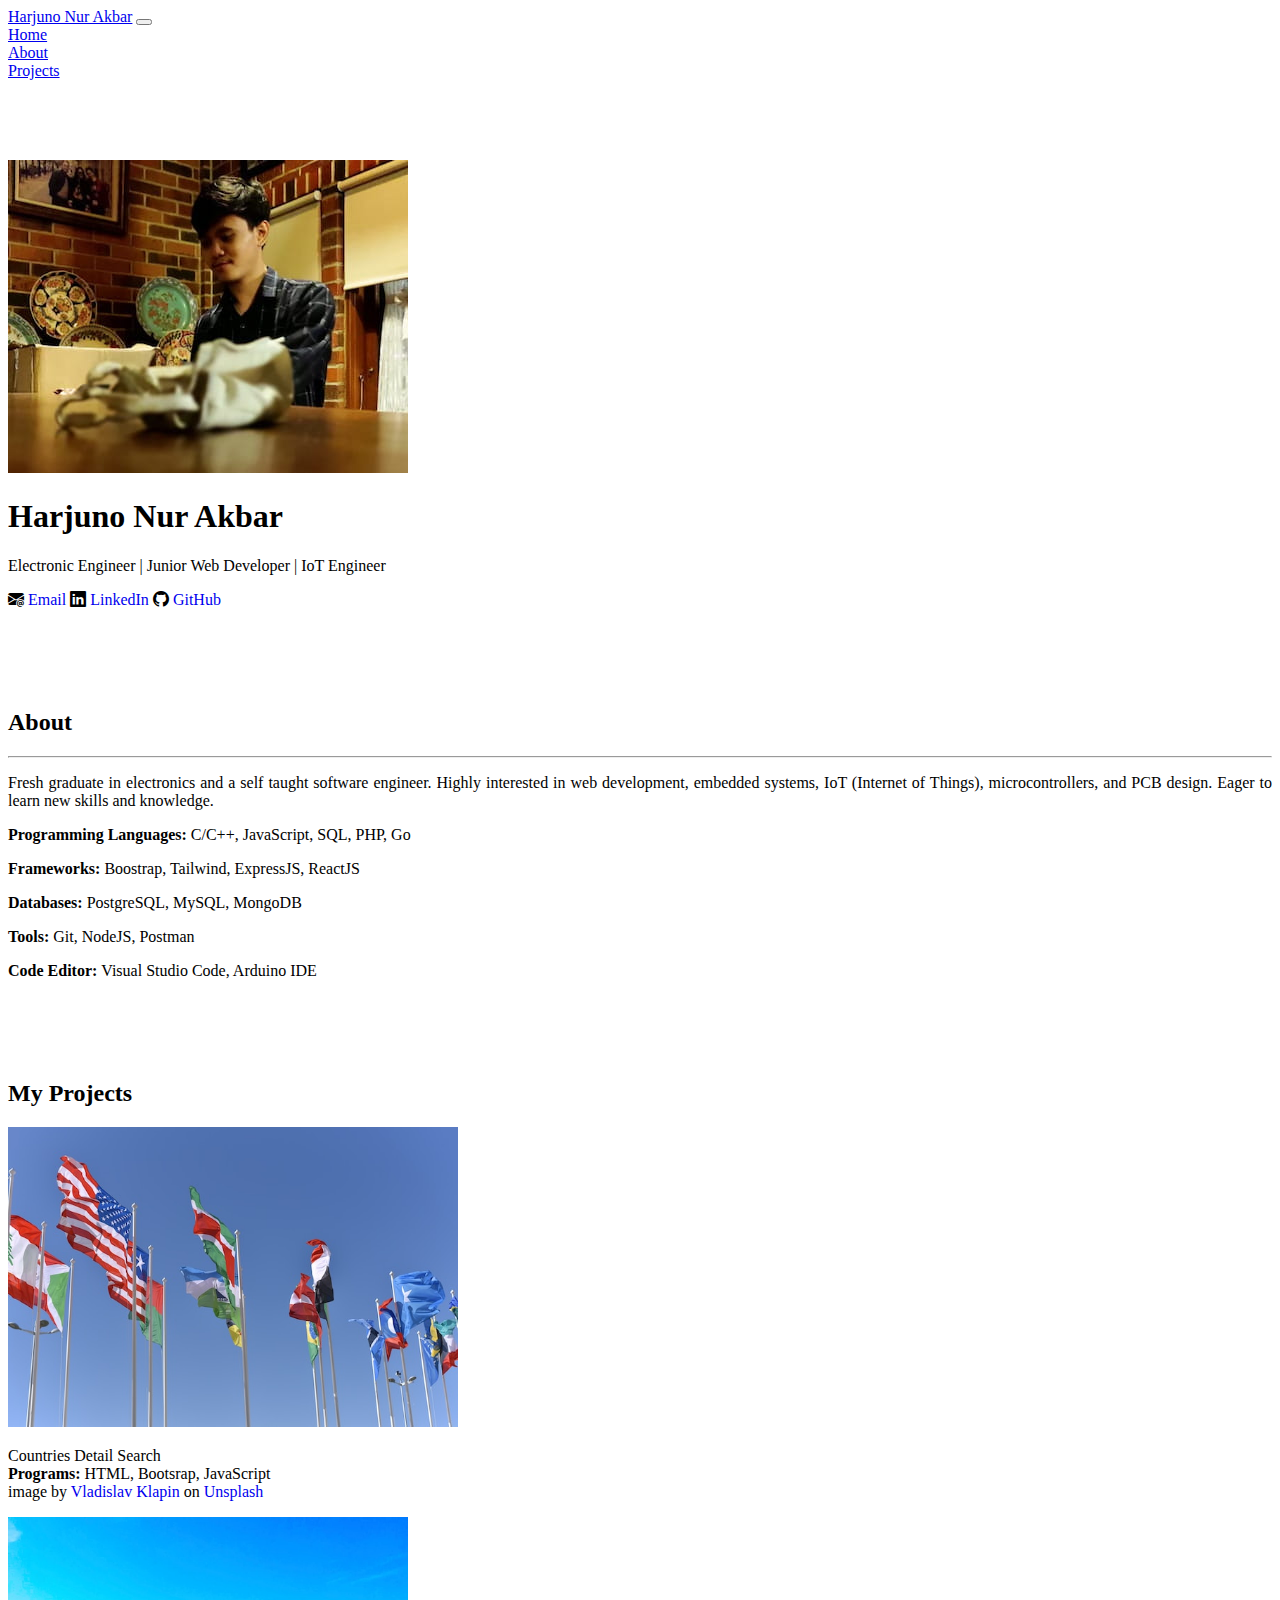
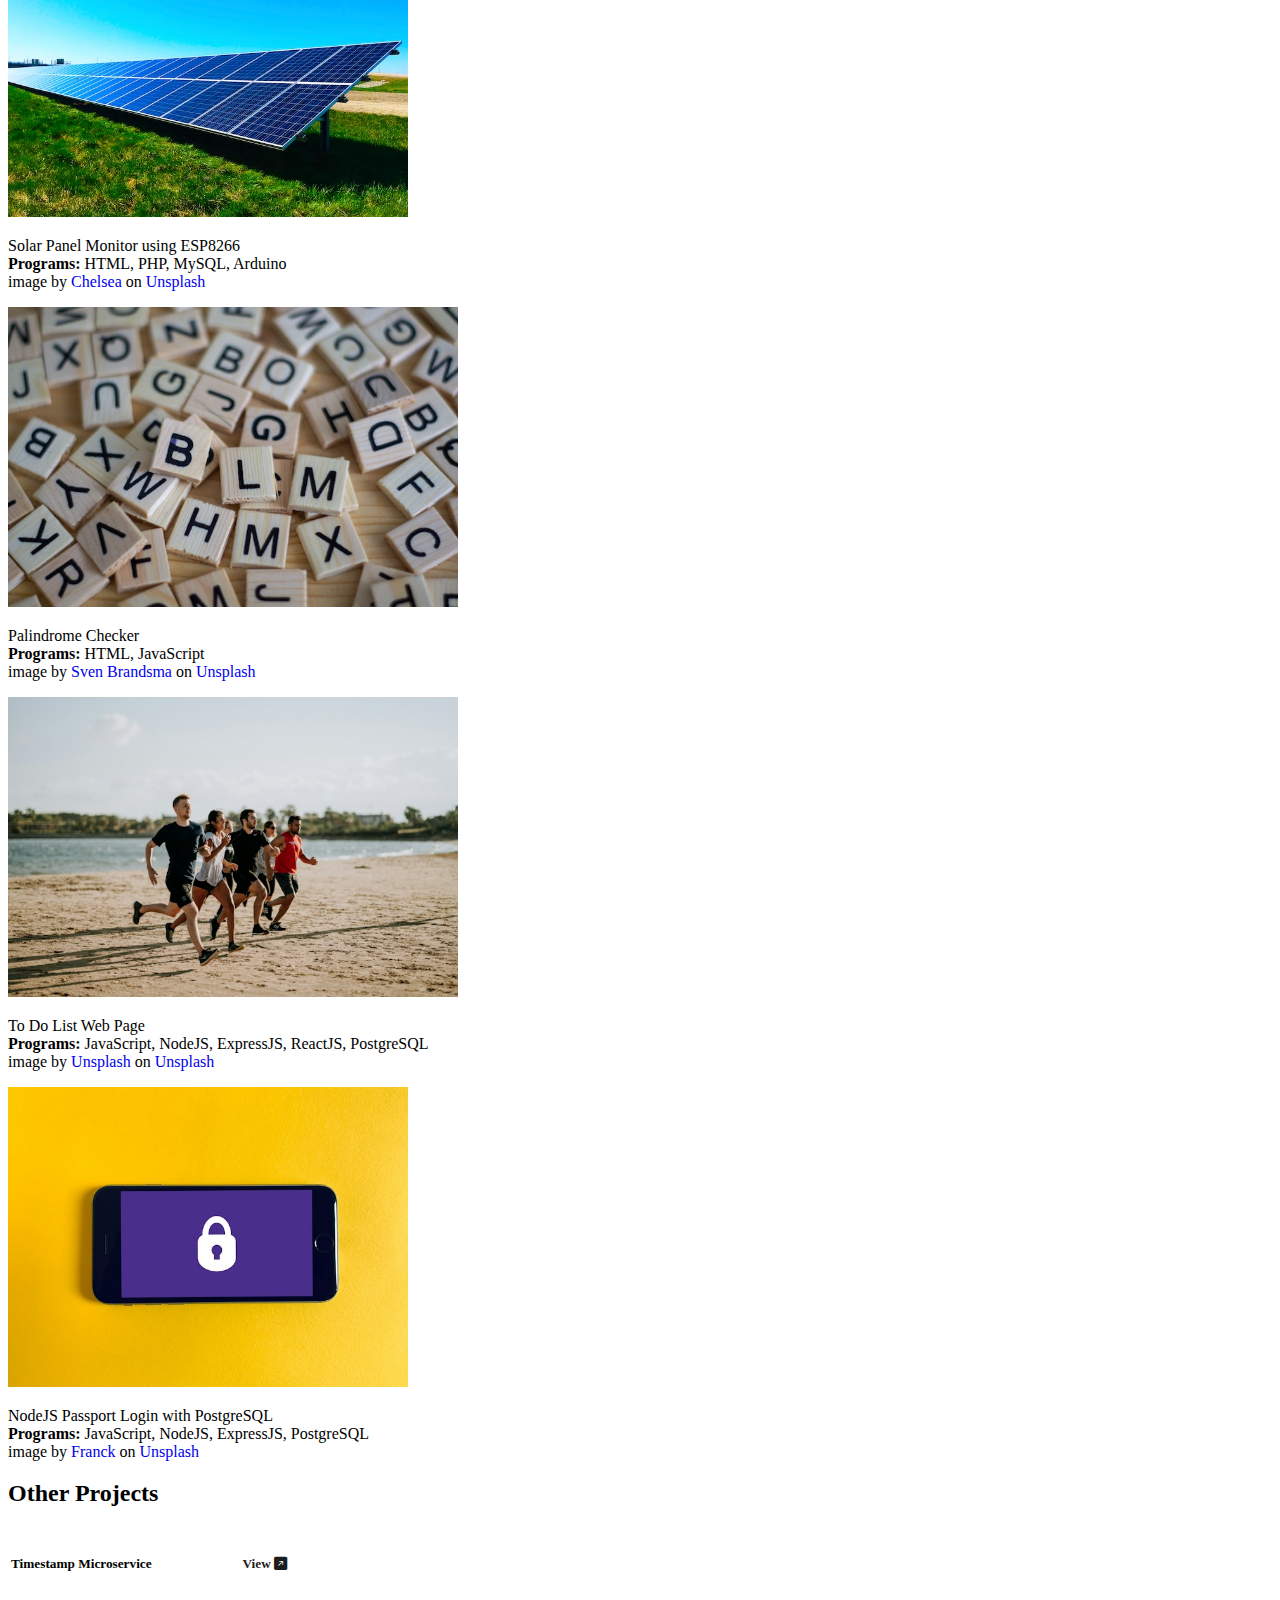
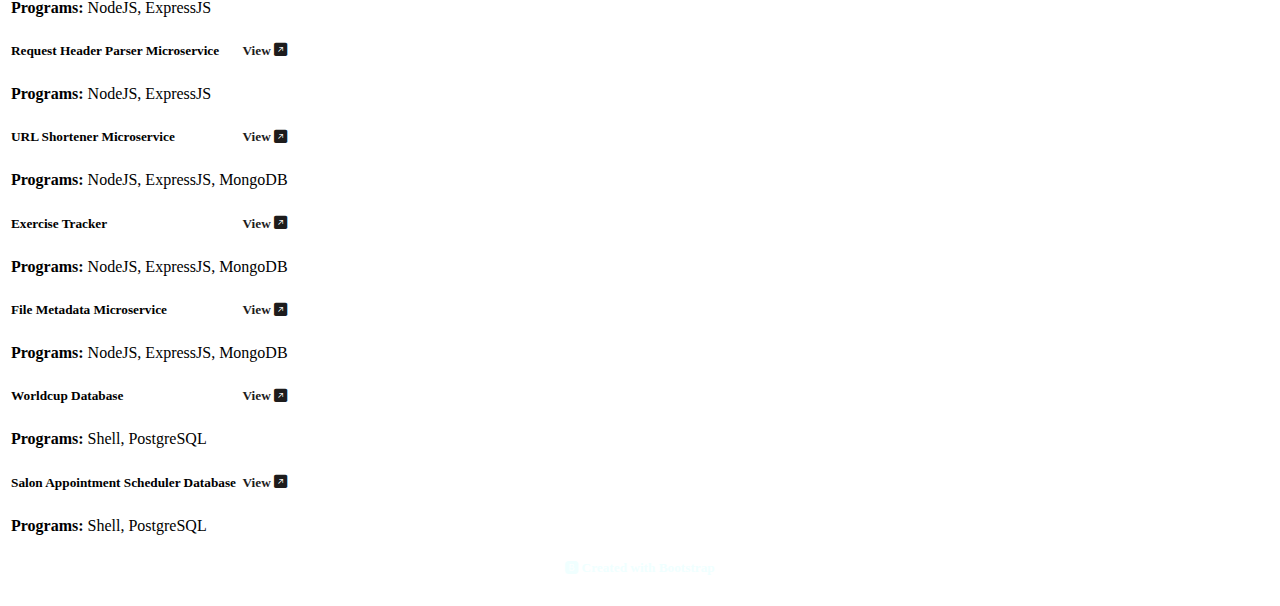
<file: index.html>
<!DOCTYPE html>
<html lang="en">
  <head>
    <meta charset="utf-8" />
    <meta http-equiv="X-UA-Compatible" content="IE=edge" />
    <meta name="viewport" content="width=device-width, initial-scale=1" />
    <meta description="my first portofolio">
    <title>Juno's Portofolio</title>

    <!-- Bootstrap -->
    <link
      href="https://cdn.jsdelivr.net/npm/bootstrap@5.3.2/dist/css/bootstrap.min.css"
      rel="stylesheet"
      integrity="sha384-T3c6CoIi6uLrA9TneNEoa7RxnatzjcDSCmG1MXxSR1GAsXEV/Dwwykc2MPK8M2HN"
      crossorigin="anonymous"
    />
    <!-- Bootstrap Icons -->
    <link
      rel="stylesheet"
      href="https://cdn.jsdelivr.net/npm/bootstrap-icons@1.11.2/font/bootstrap-icons.min.css"
    />

    <link rel="stylesheet" href="./css/styles.css" />
  </head>
  <body id="home">
    <!-- navbar -->
    <nav class="navbar navbar-expand-md navbar-dark fixed-top bg-dark">
      <div class="container ">
        <a class="navbar-brand" href="#">Harjuno Nur Akbar</a>
        <button
          class="navbar-toggler"
          type="button"
          data-bs-toggle="collapse"
          data-bs-target="#navbarNav"
          aria-controls="navbarNav"
          aria-expanded="false"
          aria-label="Toggle navigation"
        >
          <span class="navbar-toggler-icon"></span>
        </button>
        <div class="collapse navbar-collapse" id="navbarNav">
          <ul class="navbar-nav ms-auto">
            <li class="nav-item">
              <a class="nav-link active" aria-current="page" href="#home">Home</a>
            </li>
            <li class="nav-item">
              <a class="nav-link" href="#about">About</a>
            </li>
            <li class="nav-item">
              <a class="nav-link" href="#projects">Projects</a>
            </li>
          </ul>
        </div>
      </div>
    </nav>

    <!-- Jumbotron -->
    <div class="jumbotron text-center">
      <img src="./img/20231212_061309(1).jpg" class="rounded-circle img-thumbnail mt-6" alt="Juno"/>
      <h1 class="display-4">Harjuno Nur Akbar</h1>
      <p class="lead">
        Electronic Engineer | Junior Web Developer | IoT Engineer
      </p>
      <p><i class="bi bi-envelope-at-fill"></i> <a href="mailto:junonurakbar@gmail.com" target="_blank">Email</a> <i class="bi bi-linkedin"></i> <a href="https://www.linkedin.com/in/harjuno-nur-akbar-8b16541a4/" target="_blank">LinkedIn</a> <i class="bi bi-github"></i> <a href="https://github.com/junonurakbar" target="_blank"> GitHub</a></p>
    </div>

    <!-- about -->
    <section class="about" id="about">
      <div class="container">
        <div class="row">
          <div class="col-xs-12">
            <h2 class="text-center">About</h2>
            <hr />
          </div>
        </div>

        <div class="row justify-content-center fs-5" >
          <div class="col-md-12 about-me">
            <p>
              Fresh graduate in electronics and a self taught software engineer. Highly interested in web development, embedded systems, IoT (Internet of Things), microcontrollers, and PCB design. Eager to learn new skills and knowledge. 
            </p>
            <p><b>Programming Languages: </b>C/C++, JavaScript, SQL, PHP, Go</p>
            <p><b>Frameworks: </b> Boostrap, Tailwind, ExpressJS, ReactJS</p>
            <p><b>Databases: </b>PostgreSQL, MySQL, MongoDB</p>
            <p><b>Tools: </b>Git, NodeJS, Postman</p>
            <p><b>Code Editor: </b> Visual Studio Code, Arduino IDE</p>
          </div>
        </div>
      </div>
    </section>

    <!-- portofolio -->
    <section id="projects">
      <div class="container">
        <div class="row text-center mb-2">
          <div class="col">
            <h2>My Projects</h2>
          </div>
        </div>

        <div class="row">
          <div class="col-md-4 mb-2">
            <div class="card">
              <a href="./countries.html">
                <img src="img/thumbnails/countries.jpg" class="card-img-top" alt="Counties" />
              </a>
              <div class="card-body">
                <p class="card-text">
                  <ul style="margin-top: 0;">
                    <li>
                      Countries Detail Search
                    </li>
                    <li><b>Programs: </b> HTML, Bootsrap, JavaScript</li>
                    <li>
                      image by <a href="https://unsplash.com/@lemonvlad?utm_content=creditCopyText&utm_medium=referral&utm_source=unsplash">Vladislav Klapin</a> on <a href="https://unsplash.com/photos/assorted-flag-YeO44yVTl20?utm_content=creditCopyText&utm_medium=referral&utm_source=unsplash">Unsplash</a>
                    </li>
                  </ul>
                </p>
              </div>
            </div>
          </div>

          <div class="col-md-4 mb-2">
            <div class="card">
              <a href="https://github.com/junonurakbar/PZEM016andPZEM017NodeMCU" target="_blank">
                <img src="img/thumbnails/solar_panel.jpg" class="card-img-top" alt="Solar Panel" />
              </a>
              <div class="card-body">
                <p class="card-text">
                  <ul>
                    <li>Solar Panel Monitor using ESP8266</li>
                    <li><b>Programs: </b>HTML, PHP, MySQL, Arduino</li>
                    <li>
                      image by <a
                      href="https://unsplash.com/@chelseadeeyo?utm_content=creditCopyText&utm_medium=referral&utm_source=unsplash">Chelsea</a> on <a href="https://unsplash.com/photos/blue-solar-panel-WvusC5M-TM8?utm_content=creditCopyText&utm_medium=referral&utm_source=unsplash">Unsplash</a>
                    </li>
                  </ul>  
                </p>
              </div>
            </div>
          </div>

          <div class="col-md-4 mb-2">
            <div class="card">
              <a href="./palindromeChecker.html" target="_blank"><img src="img/thumbnails/words.jpg" class="card-img-top" alt="Words" /></a>
              <div class="card-body">
                <p class="card-text">
                  <ul>
                    <li>Palindrome Checker</li>
                    <li><b>Programs: </b>HTML, JavaScript</li>
                    <li>image by <a href="https://unsplash.com/@seffen99?utm_content=creditCopyText&utm_medium=referral&utm_source=unsplash">Sven Brandsma</a> on <a href="https://unsplash.com/photos/brown-wooden-blocks-with-numbers-C5SUkYZT7nU?utm_content=creditCopyText&utm_medium=referral&utm_source=unsplash">Unsplash</a></li>
                  </ul>
                </p>
              </div>
            </div>
          </div>

          <div class="col-md-6 mb-2">
            <div class="card">
              <a href="https://github.com/junonurakbar/create-a-to-do-list-web" target="_blank"><img src="img/thumbnails/activity.jpg" class="card-img-top" alt="Words" /></a>
              <div class="card-body">
                <p class="card-text">
                  <ul>
                    <li>To Do List Web Page</li>
                    <li><b>Programs: </b>JavaScript, NodeJS, ExpressJS, ReactJS, PostgreSQL</li>
                    <li>image by <a href="https://unsplash.com/@unsplash?utm_content=creditCopyText&utm_medium=referral&utm_source=unsplash">Unsplash</a> on <a href="https://unsplash.com/photos/men-and-women-running-on-sea-shore-c59hEeerAaI?utm_content=creditCopyText&utm_medium=referral&utm_source=unsplash">Unsplash</a></li>
                  </ul>
                </p>
              </div>
            </div>
          </div>

          <div class="col-md-6 mb-2">
            <div class="card">
              <a href="https://github.com/junonurakbar/Nodejs-Passport-Login" target="_blank"><img src="img/thumbnails/lock.jpg" class="card-img-top" alt="Words" /></a>
              <div class="card-body">
                <p class="card-text">
                  <ul>
                    <li>NodeJS Passport Login with PostgreSQL</li>
                    <li><b>Programs: </b>JavaScript, NodeJS, ExpressJS, PostgreSQL</li>
                    <li>image by <a href="https://unsplash.com/@franckinjapan?utm_content=creditCopyText&utm_medium=referral&utm_source=unsplash">Franck</a> on <a href="https://unsplash.com/photos/black-iphone-5-on-yellow-textile-DoWZMPZ-M9s?utm_content=creditCopyText&utm_medium=referral&utm_source=unsplash">Unsplash</a></li>
                  </ul>
                </p>
              </div>
            </div>
          </div>

        </div>
      </div>

      <div class="row text-center mb-2">
        <div class="col">
          <h2>Other Projects</h2>
        </div>
      </div>

      <div class="container other-projects">
        <!-- <div class="item">
          <h4>Timestamp Microservice</h4>
          <p class="programs"><b>Programs: </b>NodeJS, ExpressJS</p>
          <p class="link"><a href="https://replit.com/@junonurakbar/boilerplate-project-timestamp"></a></p>
        </div> -->
        <table class="table-hover m-auto">
          <thead>
            <th></th>
          </thead>
          <tbody>
            <tr class="tr-project bg-dark-subtle">
              <td><h5>Timestamp Microservice</h5></td>
              <td><h5 class="float-end"><a href="https://replit.com/@junonurakbar/boilerplate-project-timestamp" target="_blank">View <i class="bi bi-arrow-up-right-square-fill"></i></a></h5></td>
            </tr>
            <tr class="tr-extend bg-dark-subtle"><td colspan="2"><b>Programs: </b> NodeJS, ExpressJS</td></tr>

            <tr class="tr-project">
              <td><h5>Request Header Parser Microservice</h5></td>
              <td><h5 class="float-end"><a href="https://replit.com/@junonurakbar/boilerplate-project-headerparser" target="_blank">View <i class="bi bi-arrow-up-right-square-fill"></i></a></h5></td>
            </tr>
            <tr class="tr-extend"><td colspan="2"><b>Programs: </b> NodeJS, ExpressJS</td></tr>

            <tr class="tr-project bg-dark-subtle">
              <td><h5>URL Shortener Microservice</h5></td>
              <td><h5 class="float-end"><a href="https://replit.com/@junonurakbar/boilerplate-project-urlshortener" target="_blank">View <i class="bi bi-arrow-up-right-square-fill"></i></a></h5></td>
            </tr>
            <tr class="tr-extend bg-dark-subtle"><td colspan="2"><b>Programs: </b> NodeJS, ExpressJS, MongoDB</td></tr>
            
            <tr class="tr-project"> 
              <td><h5>Exercise Tracker</h5></td>
              <td><h5 class="float-end"><a href="https://replit.com/@junonurakbar/boilerplate-project-exercisetracker" target="_blank">View <i class="bi bi-arrow-up-right-square-fill"></i></a></h5></td>
            </tr>
            <tr class="tr-extend"><td colspan="2"><b>Programs: </b> NodeJS, ExpressJS, MongoDB</td></tr>
            
            <tr class="tr-project bg-dark-subtle">
              <td><h5>File Metadata Microservice</h5></td>
              <td><h5 class="float-end"><a href="https://replit.com/@junonurakbar/boilerplate-project-filemetadata" target="_blank">View <i class="bi bi-arrow-up-right-square-fill"></i></a></h5></td>
            </tr>
            <tr class="tr-extend bg-dark-subtle"><td colspan="2"><b>Programs: </b> NodeJS, ExpressJS, MongoDB</td></tr>

            <tr class="tr-project">
              <td><h5>Worldcup Database</h5></td>
              <td><h5 class="float-end"><a href="https://github.com/junonurakbar/World-Cup-Database" target="_blank">View <i class="bi bi-arrow-up-right-square-fill"></i></a></h5></td>
            </tr>
            <tr class="tr-extend"><td colspan="2"><b>Programs: </b>Shell, PostgreSQL</td></tr>

            <tr class="tr-project bg-dark-subtle">
              <td><h5>Salon Appointment Scheduler Database</h5></td>
              <td><h5 class="float-end"><a href="https://github.com/junonurakbar/build-a-salon-appointment-scheduler/" target="_blank">View <i class="bi bi-arrow-up-right-square-fill"></i></a></h5></td>
            </tr>
            <tr class="tr-extend bg-dark-subtle"><td colspan="2"><b>Programs: </b>Shell, PostgreSQL</td></tr>

          </tbody>
        </table>
      </div>
    </section>

    <!-- footer -->
    <div class="container-fluid">
      <footer class="text-center mt-3 pt-3 pb-3 align-content-center footer bg-dark">
        <p><h5><i class="bi bi-bootstrap-fill"></i> Created with Bootstrap</h5></p>
      </footer>
    </div>
    
    <!-- Bootstrap -->
    <script src="https://cdn.jsdelivr.net/npm/bootstrap@5.3.2/dist/js/bootstrap.bundle.min.js"
    integrity="sha384-C6RzsynM9kWDrMNeT87bh95OGNyZPhcTNXj1NW7RuBCsyN/o0jlpcV8Qyq46cDfL"
    crossorigin="anonymous">
    </script>
  </body>
</html>
</file>
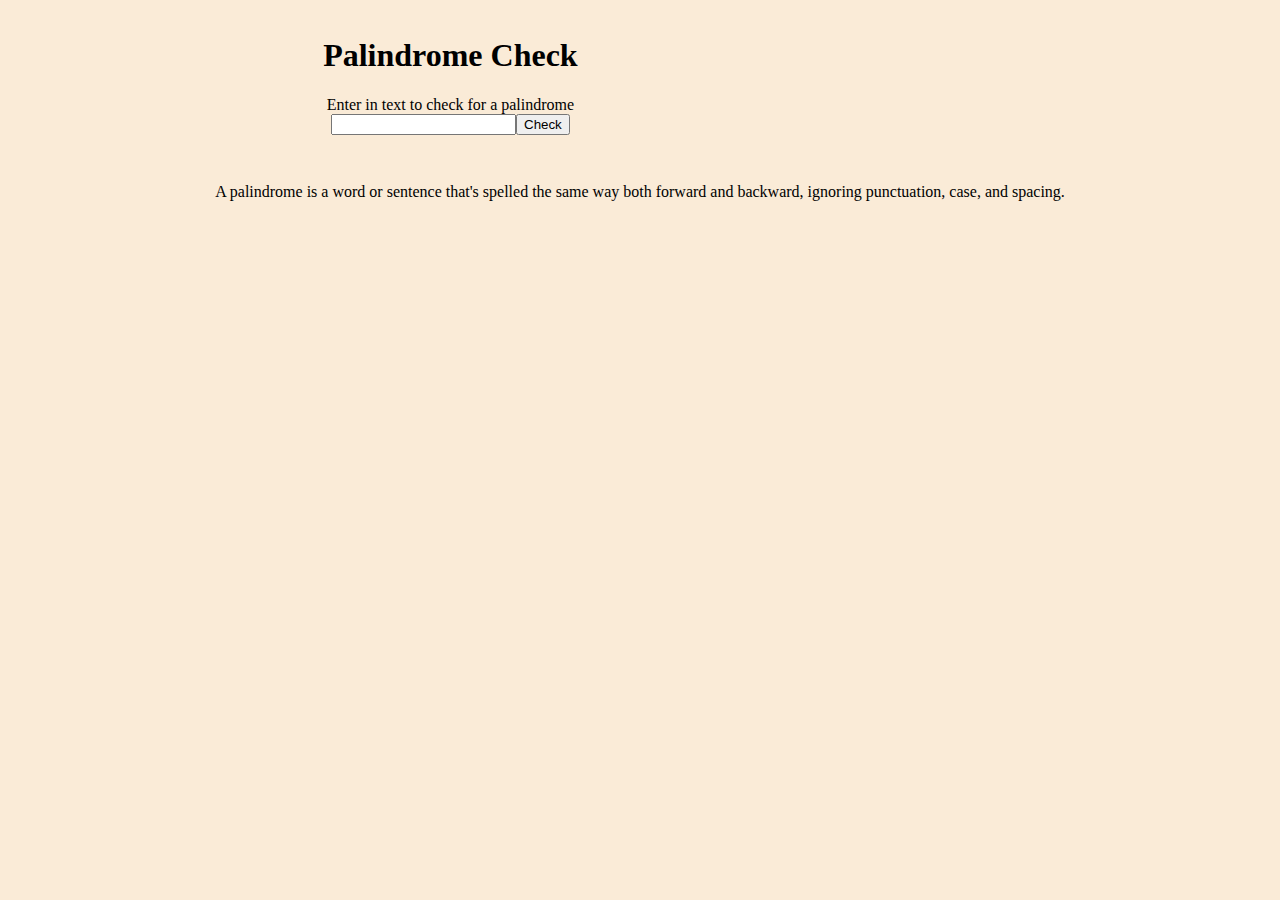
<file: palindromeChecker.html>
<!DOCTYPE html>
<html lang="en">
<head>
    <meta charset="UTF-8">
    <meta name="viewport" content="width=device-width, initial-scale=1.0">
    <title>Palindrome Checker</title>

    <!-- Bootstrap -->
    <link href="https://cdn.jsdelivr.net/npm/bootstrap@5.3.2/dist/css/bootstrap.min.css" rel="stylesheet" integrity="sha384-T3c6CoIi6uLrA9TneNEoa7RxnatzjcDSCmG1MXxSR1GAsXEV/Dwwykc2MPK8M2HN" crossorigin="anonymous">

    <link rel="stylesheet" href="./css/palindrome-styles.css">
</head>
<body>
    <div class="container mt-3">
        <div class="card pb-3">
            <h1 class="title">Palindrome Check</h1>
            <label for="text-input" class="form-label">Enter in text to check for a palindrome</label>
            <div class="container input">
                <input type="text" id="text-input" class="form-control">
                <button id="check-btn" class="btn btn-primary">Check</button>
            </div>
        </div>
    </div> 

    <!-- div to show palindrome result -->
    <div class="result-container">
        <p></p>
    </div>

    <!-- Palindrome explanation -->
    <div class="palindrome-explanation">
        <p>A palindrome is a word or sentence that's spelled the same way both forward and backward, ignoring punctuation, case, and spacing.</p>
    </div>

    <!-- Bootstrap -->
    <script src="https://cdn.jsdelivr.net/npm/bootstrap@5.3.2/dist/js/bootstrap.bundle.min.js" integrity="sha384-C6RzsynM9kWDrMNeT87bh95OGNyZPhcTNXj1NW7RuBCsyN/o0jlpcV8Qyq46cDfL" crossorigin="anonymous"></script>

    <script src="./js/palindrome-script.js"></script>
</body>
</html>
</file>
<file: css/styles.css>
html {
  position: relative;
}

ul {
  list-style: none;
  margin: 0;
  padding: 0;
}

.card-body {
  padding-top: 0;
}

.card {
  margin: 0;
  padding: 0;
}

section {
  padding-top: 4rem;
}

.jumbotron {
  padding-top: 5rem;
}

.jumbotron a {
  text-decoration: none;
}

.about-me {
  text-align: justify;
}

.about-me img.bi {
  width: 10%;
  height: 10%;
}

.card img {
  height: 300px;
}

.card a {
  text-decoration: none;
}

footer {
  display: flex;
  font-weight: bold;
  align-content: center;
  justify-content: center;
  color: azure;
}

#contact a {
  text-decoration: none;
}

.container.other-projects {
  width: 70%;
}

/* .container.other-projects table {
  background-color: rgba(243, 190, 159, 0.747);
} */

.container.other-projects a {
  text-decoration: none;
  color:rgb(29, 28, 28);
}

/* table tr:nth-child(n):hover,
table tr:nth-child(n):hover + tr {
  background-color: #ad9090;
} */

/* #contact {
  display: none;
} */
</file>
<file: css/palindrome-styles.css>
html {
    position: relative;
}

.navbar.navbar-expand-lg {
    background-color: saddlebrown;
}

body {
    background-color: antiquewhite;
}

.container{
    margin-top: 1em;
    width: 70%;
    display: flex;
    flex-direction: column;
    text-align: center;
    justify-content: center;
    box-sizing: border-box;
    
}

.container.input, .result-container {
    margin: auto;
    display: flex;
    flex-direction: row;
    justify-content: center;
}

.palindrome-explanation {
    text-align: center;
}
</file>
